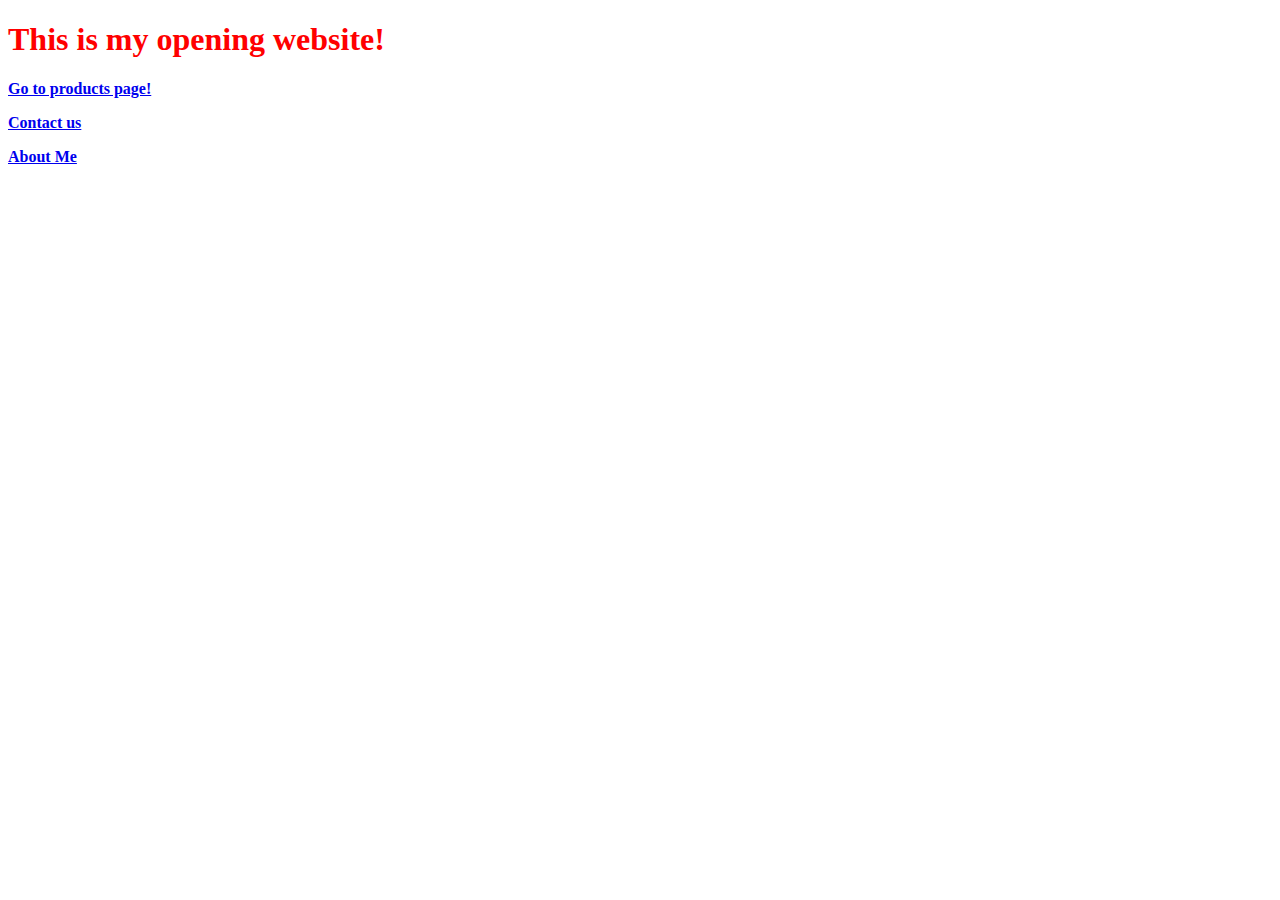
<file: index.html>
<!DOCTYPE html>
<html lang="en" >
<head>
  <meta charset="UTF-8">
  <title>CodePen - Personal Website</title>
  

</head>
<body>
<!-- partial:index.partial.html -->
<!DOCTYPE html>
<html lang="en">
<head>
  <meta charset="UTF-8">
  <meta http-equiv="X-UA-Compatible" content="IE=edge">
  <meta name="viewport" content="width=device-width, initial-scale=1.0">
  <meta name="description" content="This is my personal webpage's homepage. It will connect to other pages about me.">
  <title>My Website</title>
</head>
<body>
  <h1 style="color:red;">This is my opening website!</h1>
  <p><a href="products/single-product.html"><strong> Go to products page!</strong></a></p>
  <p><a href="contact-me.html"><strong>Contact us</strong></a></p>
  <p><a href="about-me.html"><strong>About Me</strong></a></p>
</body>
</html>
<!-- partial -->
  
</body>
</html>
</file>
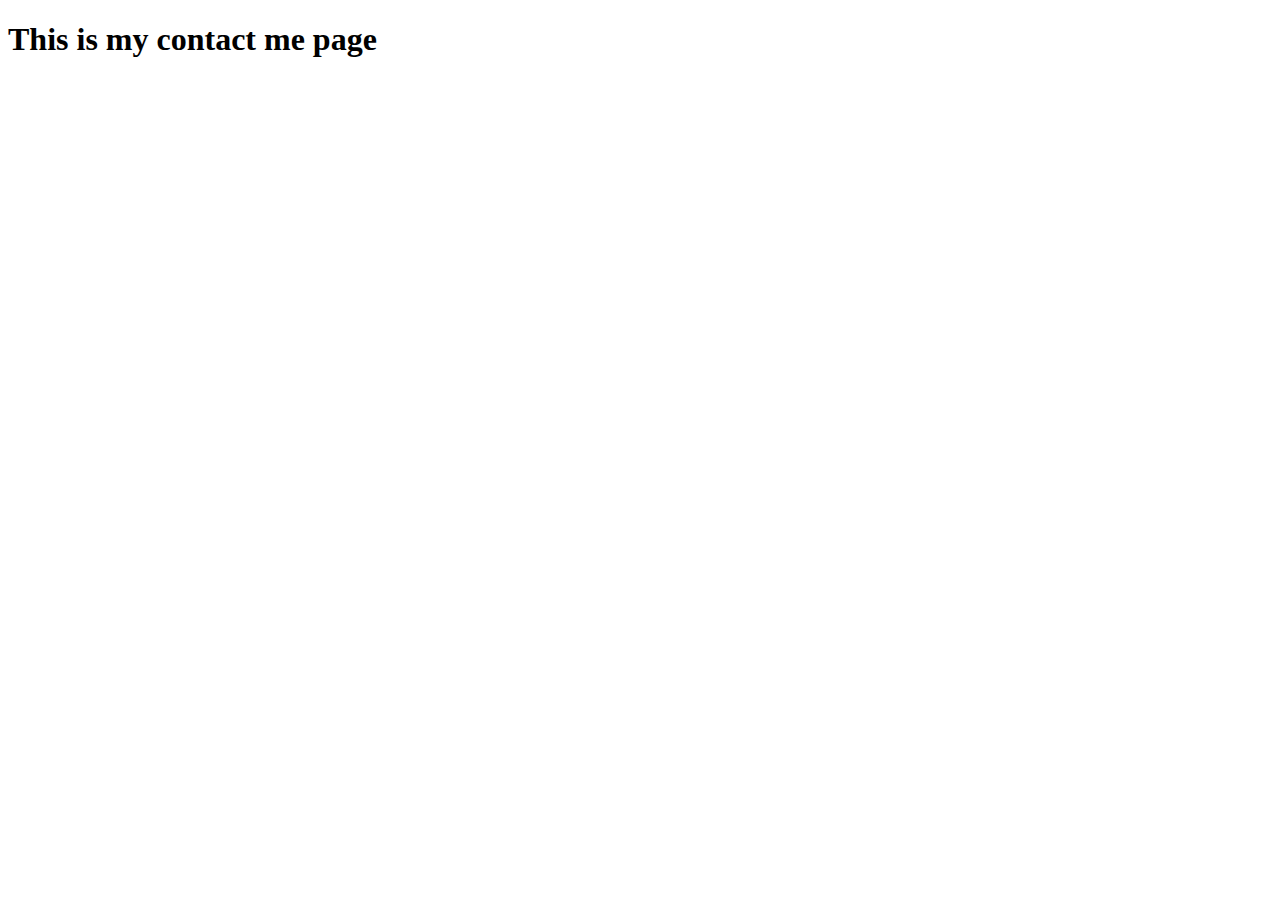
<file: contact-me.html>
<!DOCTYPE html>
<html lang="en" >
<head>
  <meta charset="UTF-8">
  <title>CodePen - A Pen by Toua Lor</title>
  

</head>
<body>
<!-- partial:index.partial.html -->
<!DOCTYPE html>
<html lang="en">
<head>
  <meta charset="UTF-8">
  <meta http-equiv="X-UA-Compatible" content="IE=edge">
  <meta name="viewport" content="width=device-width, initial-scale=1.0">
  <meta name="description" content="This is my contact me page. Will be filled with my contact information">
  <title>Contact Me</title>
</head>
<body>
  <h1>This is my contact me page<h1>
</body>
</html>
<!-- partial -->
  
</body>
</html>
</file>
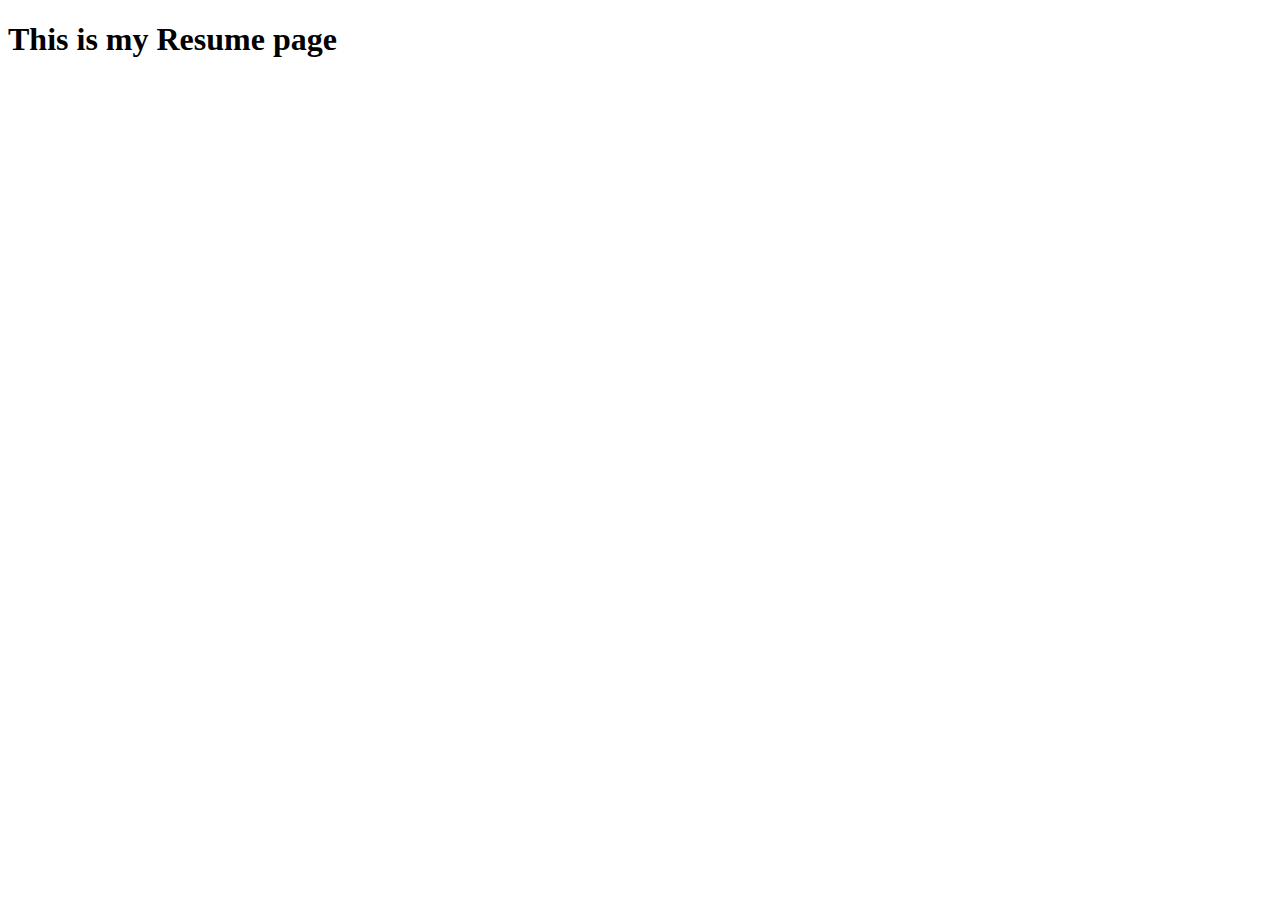
<file: resume.html>
<!DOCTYPE html>
<html lang="en">
<head>
    <meta charset="UTF-8">
    <meta http-equiv="X-UA-Compatible" content="IE=edge">
    <meta name="viewport" content="width=device-width, initial-scale=1.0">
    <meta name="description" content="This is my resume page">
    <title>Resume</title>
</head>
<body>
    <h1>This is my Resume page<h1></h1>
</body>
</html>
</file>
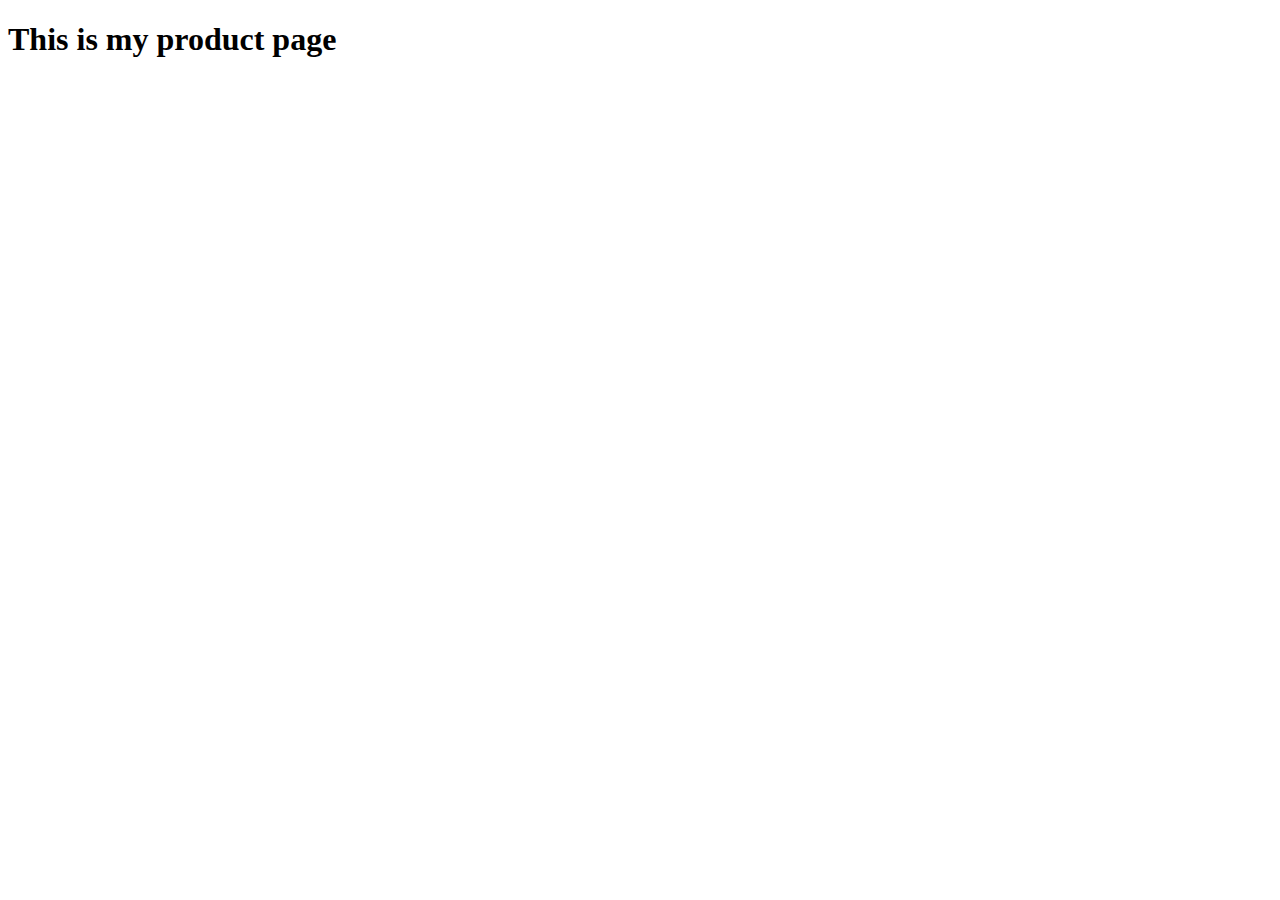
<file: products/single-product.html>
<!DOCTYPE html>
<html lang="en" >
<head>
  <meta charset="UTF-8">
  <title>CodePen - A Pen by Toua Lor</title>
  

</head>
<body>
<!-- partial:index.partial.html -->
<!DOCTYPE html>
<html lang="en">
<head>
  <meta charset="UTF-8">
  <meta http-equiv="X-UA-Compatible" content="IE=edge">
  <meta name="viewport" content="width=device-width, initial-scale=1.0">
  <meta name="description" content="This is my product page">
  <title>single-product</title>
</head>
<body>
  <h1>This is my product page<h1>
</body>
</html>
<!-- partial -->
  
</body>
</html>
</file>
